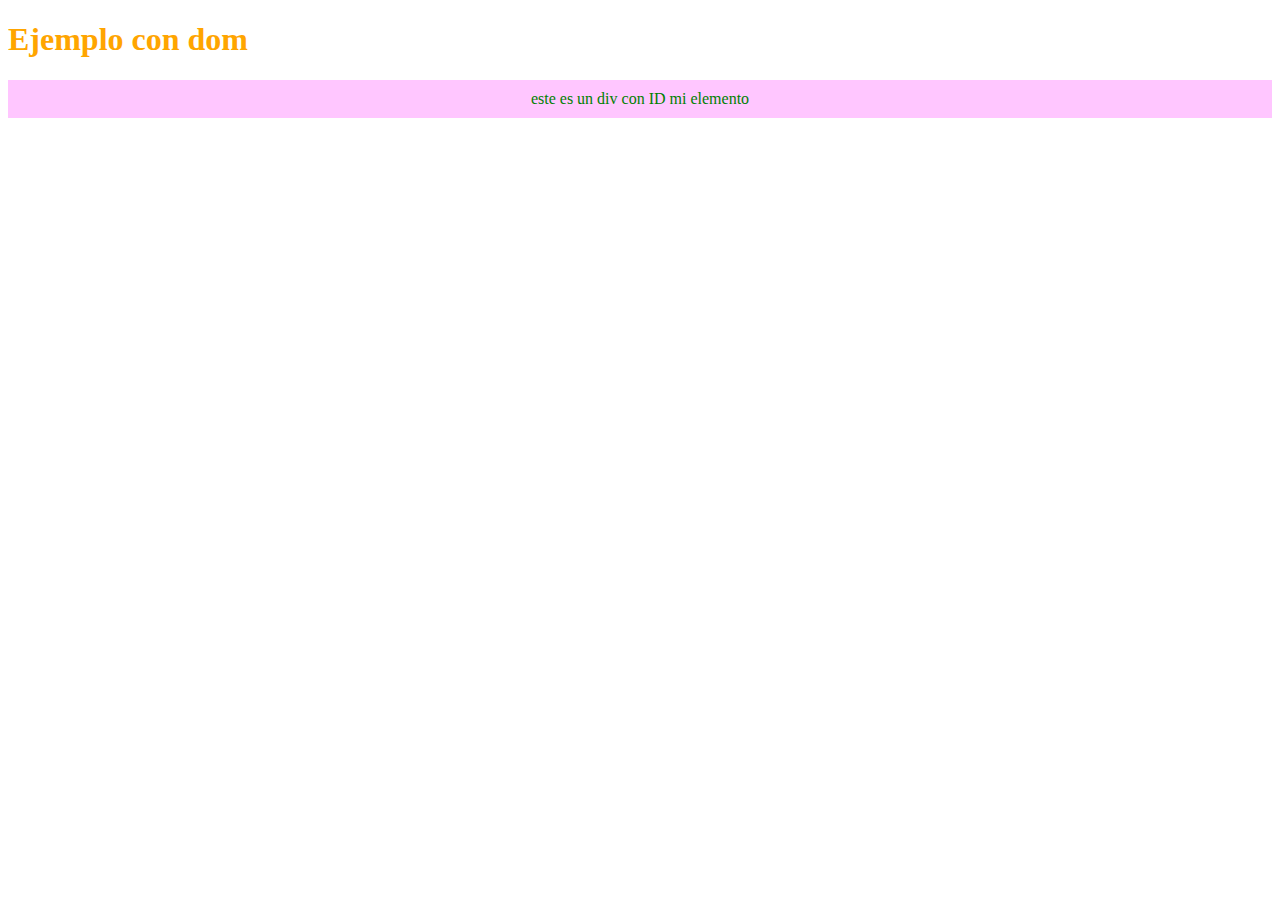
<file: ejemplo1.html>
<!DOCTYPE html>
<html lang="en">
<head>
    <meta charset="UTF-8">
    <meta name="viewport" content="width=device-width, initial-scale=1.0">
    <title>Dom seleccionar por id</title>
</head>
<body>

<h1 id="titulo">Ejemplo con dom</h1>

    <div id="miElemento">
este es un div con ID mi elemento
    </div>

    <script>
        let elemento=document.getElementById("miElemento");
        elemento.style.fontFamily="verdana";
        elemento.style.padding="10px";
        elemento.style.backgroundColor="#f5f5";
        elemento.style.color="green";
        elemento.style.textAlign="center";

let titulo=document.getElementById("titulo");
titulo.style.color="orange";
titulo.style.fontFamily="verdana";
titulo.style.backgroundColor=""


    </script>
</body>
</html>
</file>
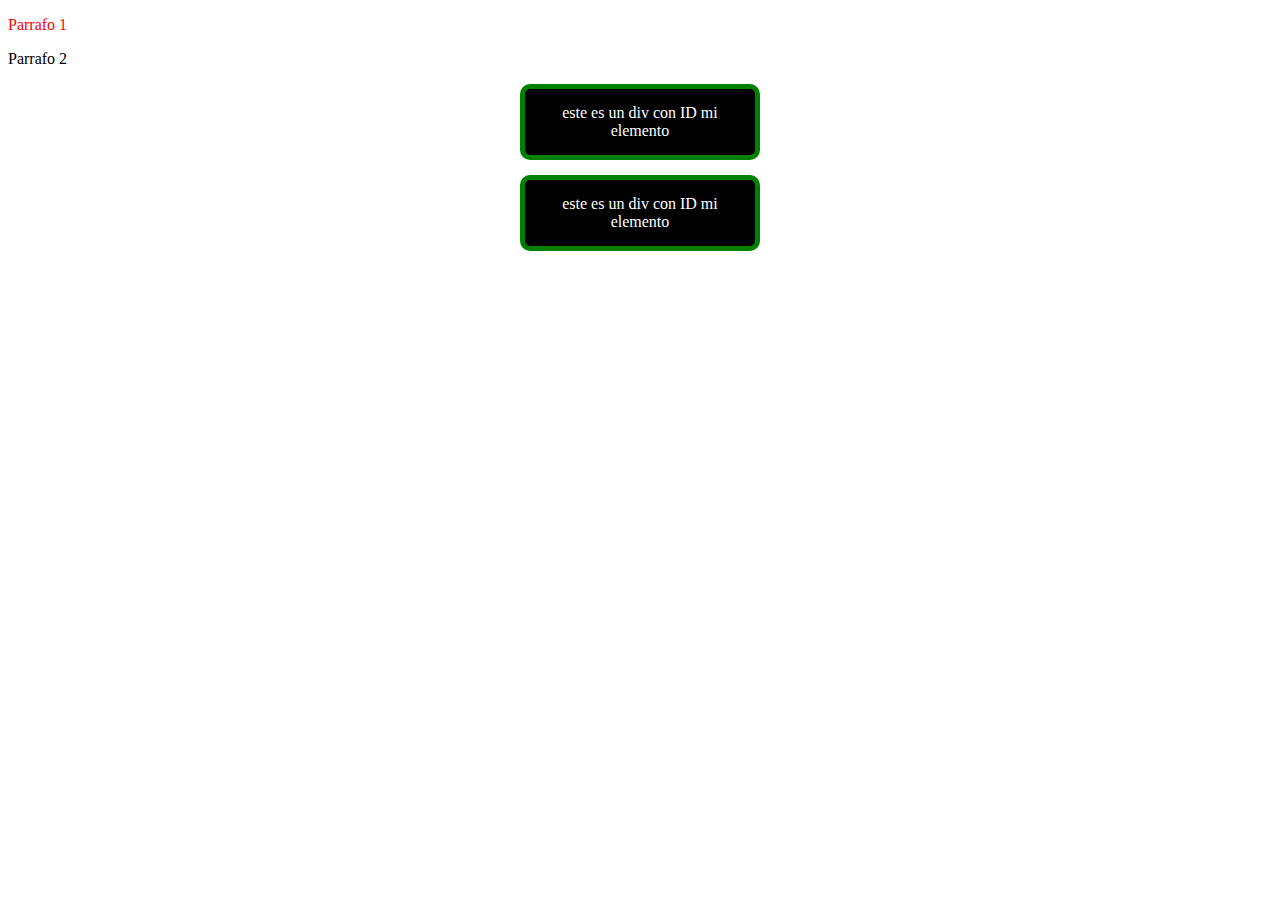
<file: ejemplo2.html>
<!DOCTYPE html>
<html lang="en">
<head>
    <meta charset="UTF-8">
    <meta name="viewport" content="width=device-width, initial-scale=1.0">
    <title>Dom seleccionar por la clase</title>
</head>
<body>
    <p class="miclase">Parrafo 1</p>
    <p>Parrafo 2</p>
    <div class="miElemento">
        este es un div con ID mi elemento
            </div>
        
            <div class="miElemento">
        este es un div con ID mi elemento
            </div>
        
    <script src="script.js">


    </script>
</body>
</html>
</file>
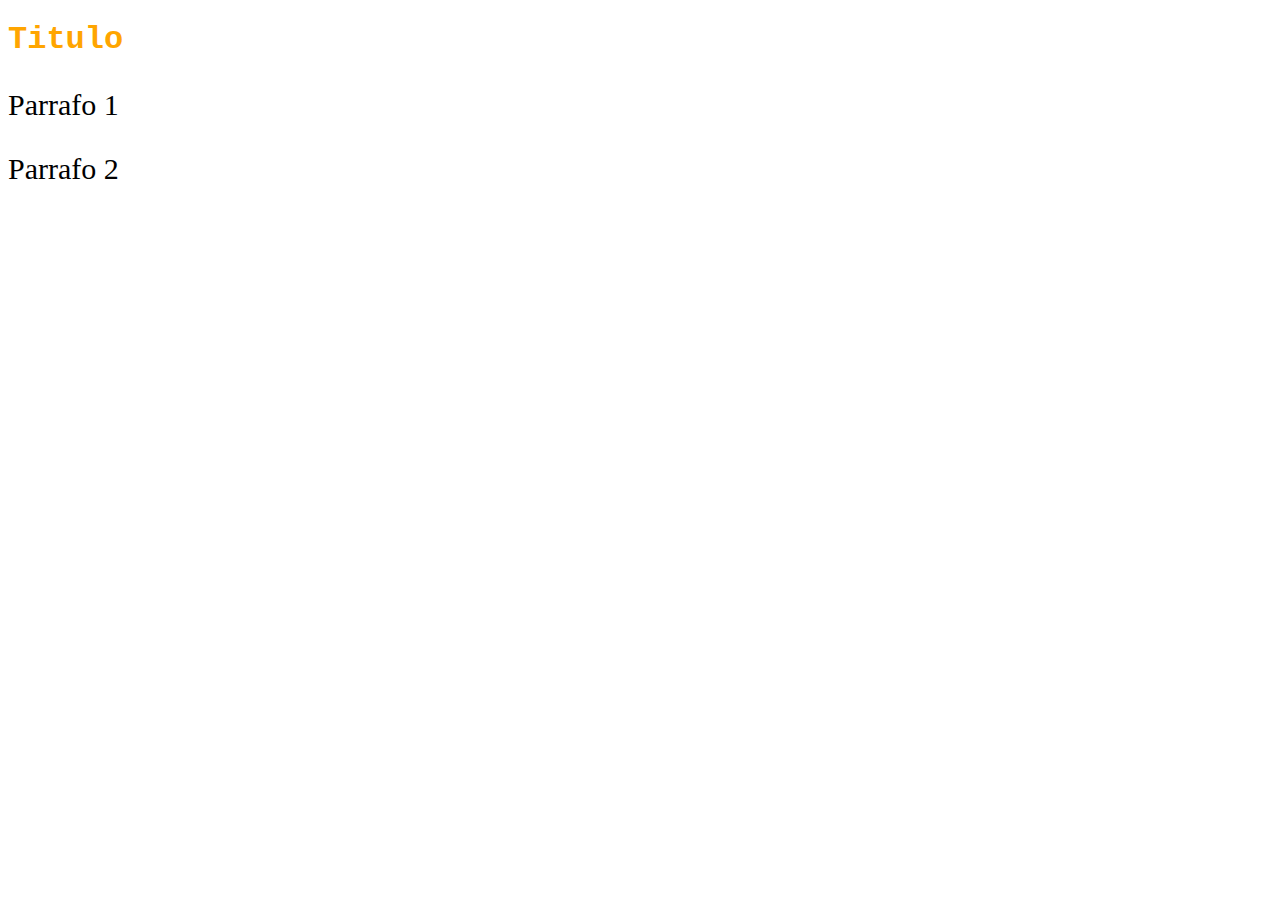
<file: ejemplo3.html>
<!DOCTYPE html>
<html lang="en">
<head>
    <meta charset="UTF-8">
    <meta name="viewport" content="width=device-width, initial-scale=1.0">
    <title>Document</title>
</head>
<body>
    <h1>Titulo</h1>
    <p>Parrafo 1</p>
    <p>Parrafo 2</p>
    <script>
        let elementos=document.getElementsByTagName("p")
        for(let i=0; i<elementos.length; i++){
elementos[i].style.fontSize="30px";
        }

        let titulo=document.getElementsByTagName("h1")
        for(let i=0; i<elementos.length; i++){
            titulo[i].style.color="orange"
            titulo[i].style.fontFamily="courier"
        }
    </script>
</body>
</html>
</file>
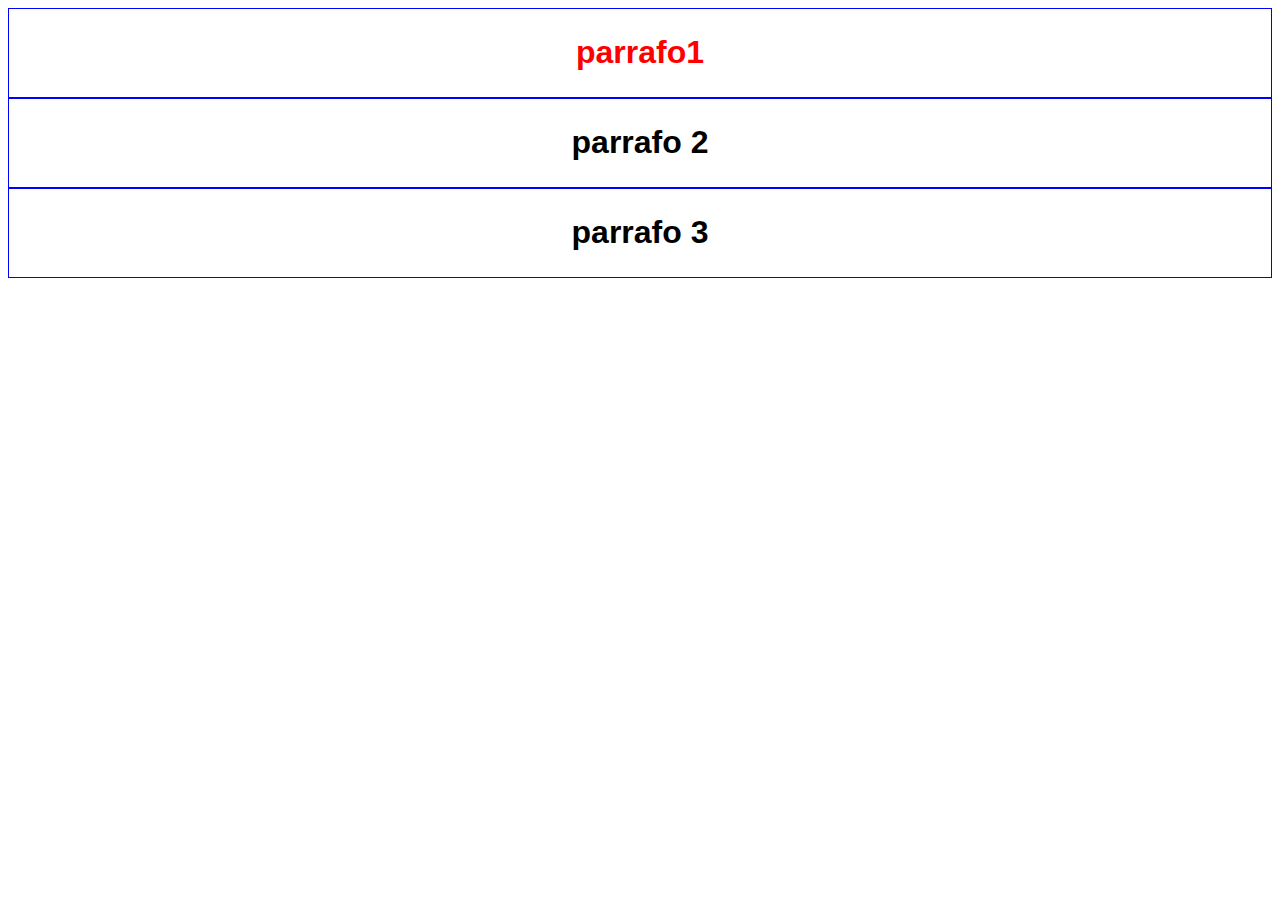
<file: ejemplo4.html>
<!DOCTYPE html>
<html lang="en">
<head>
    <meta charset="UTF-8">
    <meta name="viewport" content="width=device-width, initial-scale=1.0">
    <title>Document</title>
</head>
<body>
    <div class="miclase">
        <h1>parrafo1</h1>
    </div>
    <div class="miclase">
        <h1>parrafo 2</h1>
    </div>
    <div class="miclase">
        <h1>parrafo 3</h1>
    </div>
    <script>
        let primerelemento=document.querySelector(".miclase")
        primerelemento.style.color="red"

        let todoelemento=document.querySelectorAll(".miclase")
        todoelemento.forEach(elemento => {
elemento.style.border="1px solid blue";
elemento.style.fontFamily="Arial";
            elemento.style.padding="4px";
            elemento.style.textAlign="center";

        });

    </script>
</body>
</html>
</file>
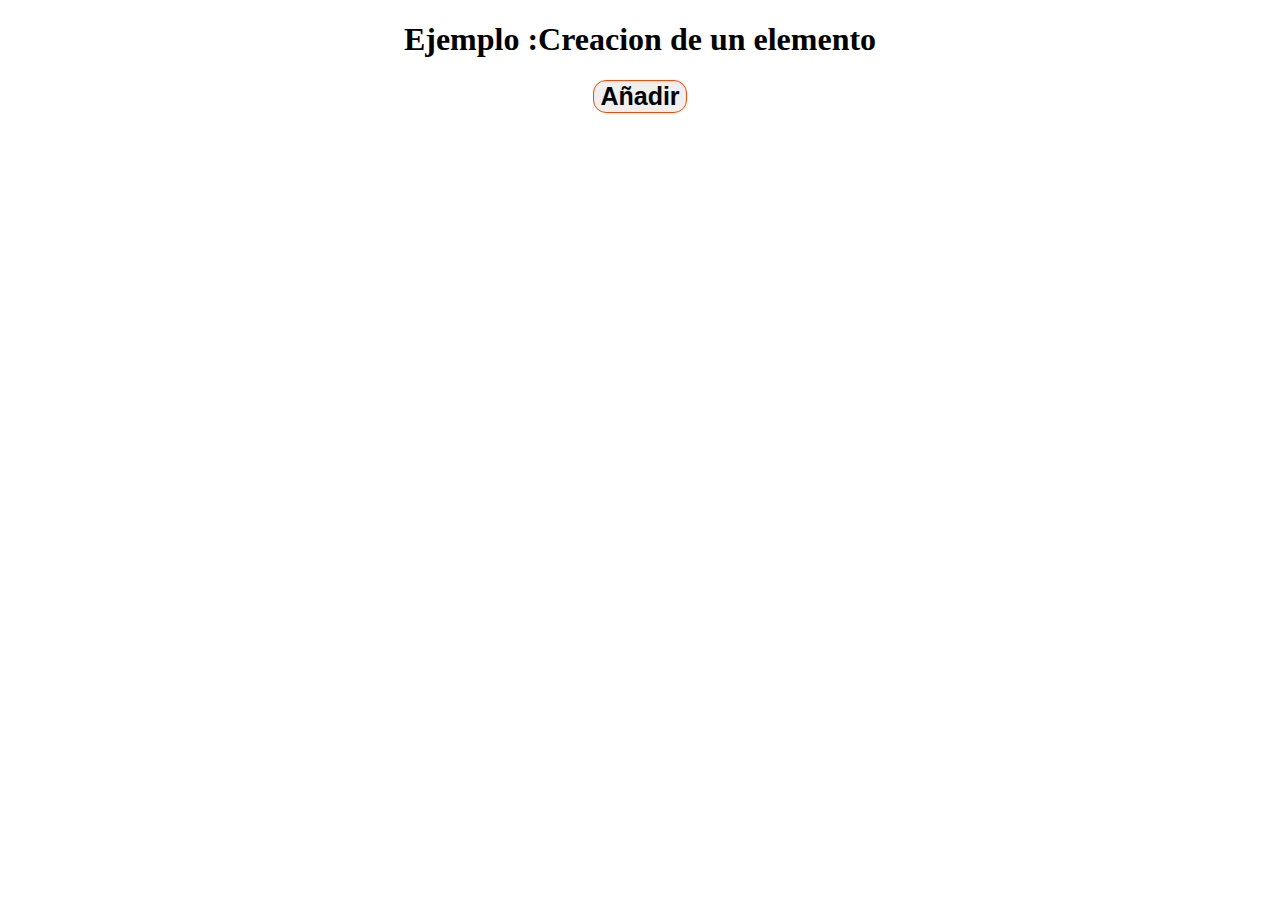
<file: Nuevo-Elemento.html>
<!DOCTYPE html>
<html lang="en">

<head>
    <meta charset="UTF-8">
    <meta name="viewport" content="width=device-width, initial-scale=1.0">
    <title>Document</title>
    <style>
        html {
            text-align: center;

        }

        button {
            border-radius: 13px;
            border: 1px solid orangered;
            font-weight: bold;
            font-size: 25px;


        }

        button:hover {
            cursor: pointer;
            transform: scale(0.8);
        }
    </style>
</head>

<body>
    <h1>Ejemplo :Creacion de un elemento</h1>
    <button onclick="agregar()">Añadir</button>
    <script>
        function agregar() {
            let nuevo = document.createElement("p");
            nuevo.textContent = "Otra vez perdimos, este párrafo se añade al final del body.";
            document.body.appendChild(nuevo);
        }
    </script>
</body>

</html>
</file>
